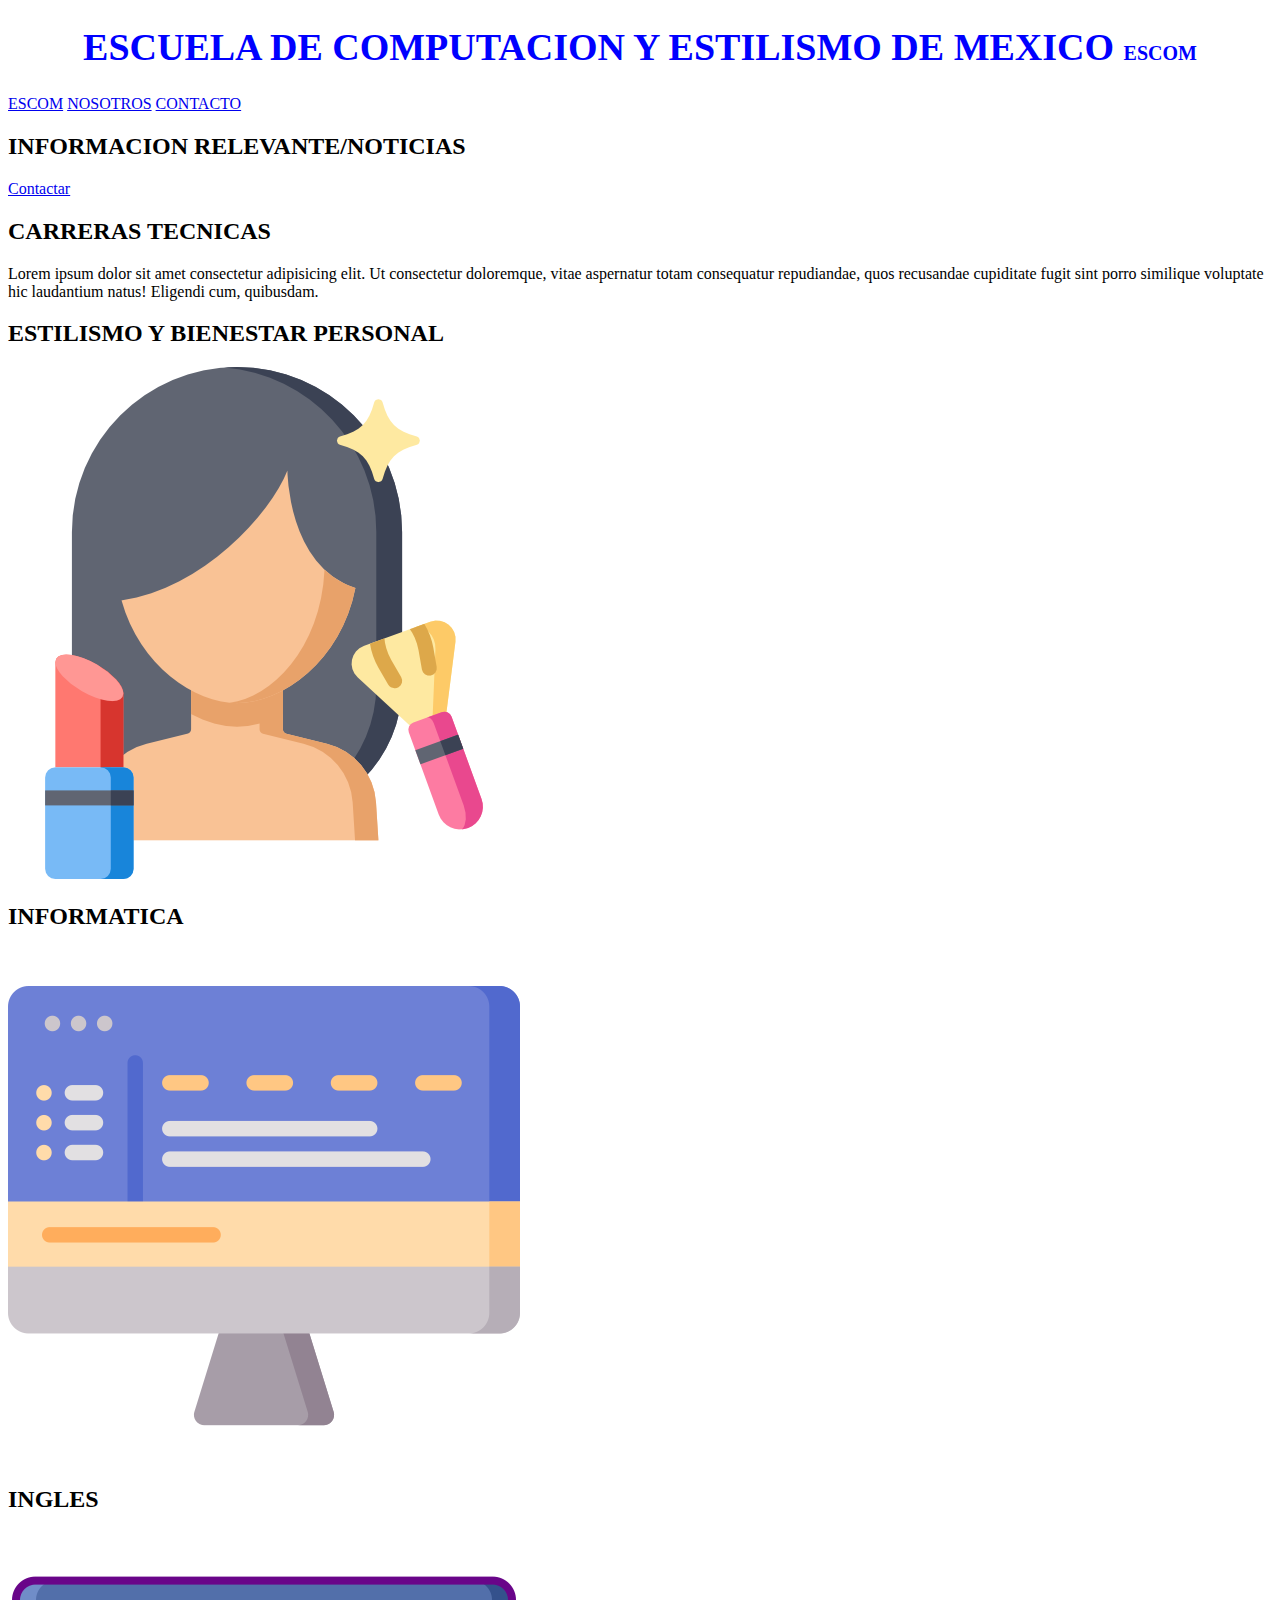
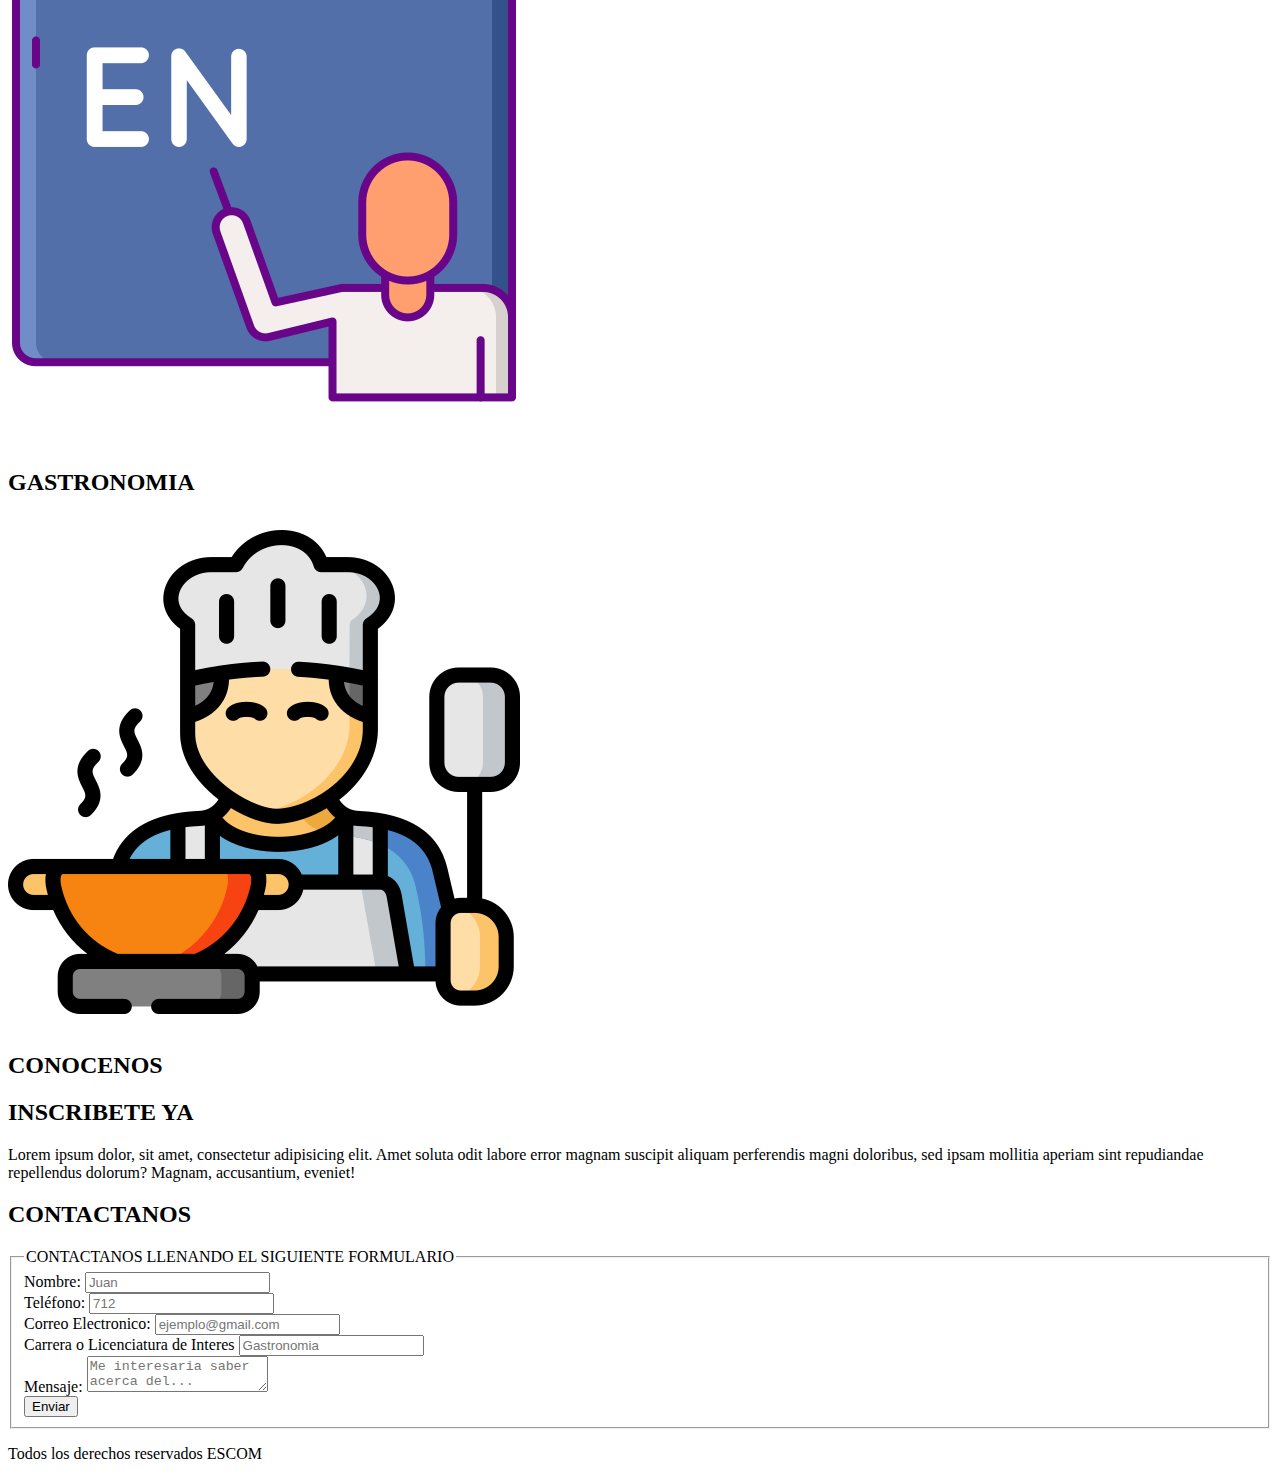
<file: index.html>
<!DOCTYPE html>
<html lang="en">
<head>

	<meta charset="UTF-8">
	<meta name="viewport" content="width=device-width, initial-scale=1.0">
	<title>ESCOM</title>
	<link rel="preload" href="styles/styles.css" as="style">
	<link href="styles/styles.css" rel="stylesheet">
</head>
<body>
	<header>
		<H1>ESCUELA DE COMPUTACION Y ESTILISMO DE MEXICO <span>ESCOM</span></H1>
	</header>
	
	<nav>
		<a href="#">ESCOM</a>
		<a href="#">NOSOTROS</a>
		<a href="#">CONTACTO</a>
	</nav>

	<section>
		<h2>INFORMACION RELEVANTE/NOTICIAS</h2>
		<a href="#">Contactar</a>	

	</section>

	<main>
		<section>
			<H2>CARRERAS TECNICAS</H2>
			<p>Lorem ipsum dolor sit amet consectetur adipisicing elit. Ut consectetur doloremque, vitae aspernatur totam consequatur repudiandae, quos recusandae cupiditate fugit sint porro similique voluptate hic laudantium natus! Eligendi cum, quibusdam.</p>	
		</section>

		<section>
			<h2>ESTILISMO Y BIENESTAR PERSONAL</h2>
			<img src="img/img_carrera_estilismo.png">
		</section>

		<section>
			<h2>INFORMATICA</h2>
			<img src="img/img_carrera_informatica.png">
		</section>

		<section>
			<h2>INGLES</h2>
			<img src="img/img_carrera_ingles.png">
		</section>

		<section>
			<h2>GASTRONOMIA</h2>
			<img src="img/img_carrera_gastronomia.png">
		</section>
		<section>
			<h2>CONOCENOS</h2>	
		</section>
		
		<section>
			<h2>INSCRIBETE YA</h2>
			<p>Lorem ipsum dolor, sit amet, consectetur adipisicing elit. Amet soluta odit labore error magnam suscipit aliquam perferendis magni doloribus, sed ipsam mollitia aperiam sint repudiandae repellendus dolorum? Magnam, accusantium, eveniet!</p>		
		</section>
	</main>
	<section>
		<h2>CONTACTANOS</h2>
		<form>
			<fieldset>
				<legend>CONTACTANOS LLENANDO EL SIGUIENTE FORMULARIO</legend>
				<div>	
					<label>Nombre: </label>
					<input type="text" name="nombre_input_text" id="text_nombre" placeholder="Juan">
				</div>
				<div>
					<label>Teléfono: </label>
					<input type="number" name="telefono_input" id="text_telefono" placeholder="712">
				</div>
				<div>
					<label>Correo Electronico: </label>
					<input type="email" name="email_input" id="text_email" placeholder="ejemplo@gmail.com">
				</div>

				<div>
				<label>Carrera o Licenciatura de Interes</label>
				<input type="text" name="carrera_lic_input" id="carrera_input" placeholder="Gastronomia">
				</div>

				<div>
					<label>Mensaje: </label>
					<textarea placeholder="Me interesaria saber acerca del..."></textarea>	
				</div>
				<input type="submit" value="Enviar">
			</fieldset>
		</form>
	</section>
	
	<footer>
		<p>Todos los derechos reservados ESCOM</p>		
	</footer>
	
</body>
</html>
</file>
<file: styles/styles.css>
html{
	font-size: 62.5%;
}

body{
	font-size: 16px;
}

h1{
	text-align: center;
	font-size: 3.8rem;
	color: blue;
}

h1 > span{
	font-size: 2rem;

}
</file>
